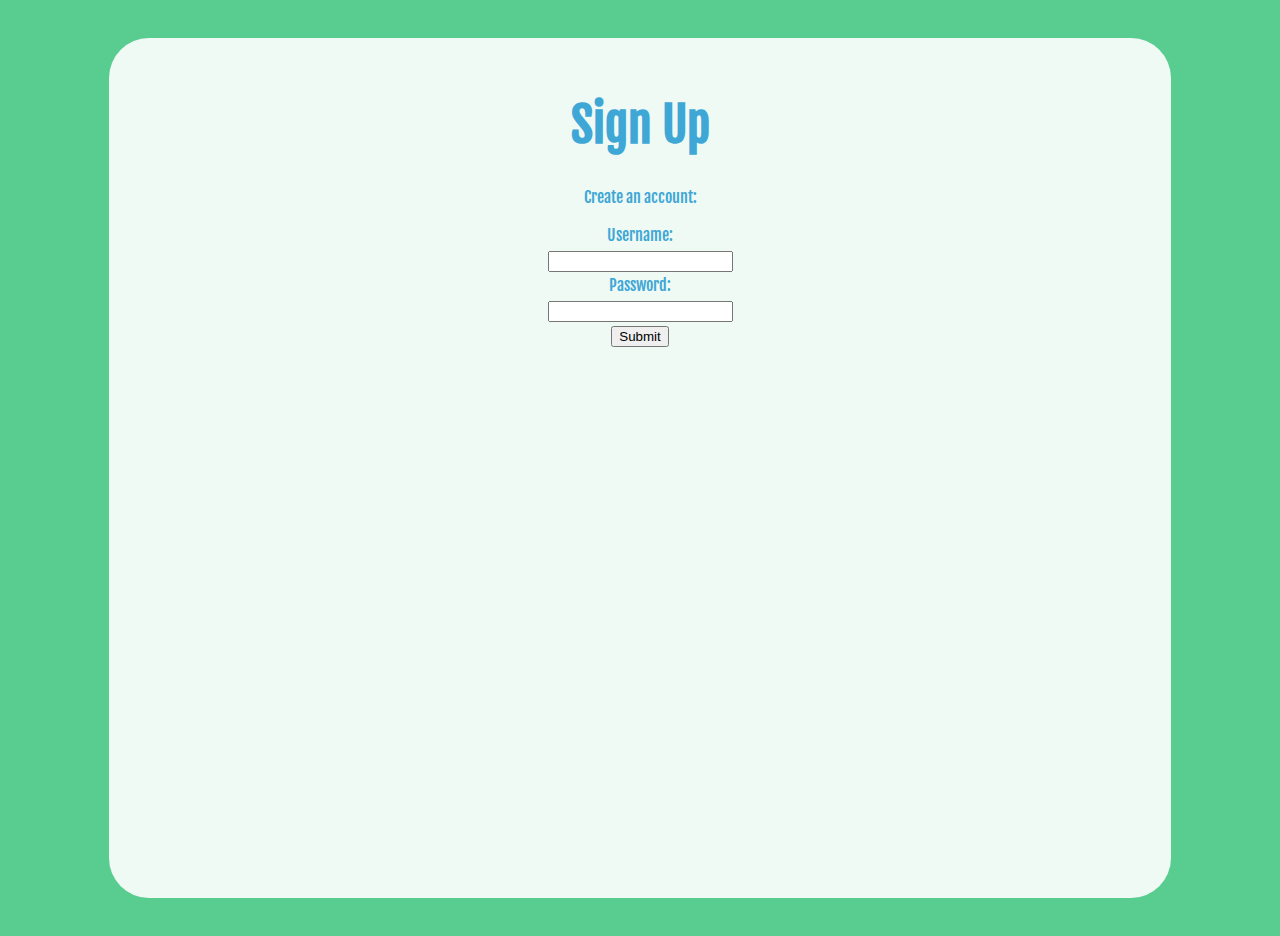
<file: FifthPage/index.html>
<!DOCTYPE html>
<html lang="en" dir="ltr">
  <head>
    <meta charset="utf-8">
    <title>Sign Up Page</title>
    <link rel="stylesheet" href="style.css" type="text/css">
    <link href="https://fonts.googleapis.com/css?family=Fjalla+One" rel="stylesheet">
  </head>
  <body>
    <section class="overlay">
			<h1>Sign Up</h1>
      <p>Create an account:</p>
      <form action="submission.html" method="GET">
        <label for="username">Username:</label>
        <br>
				<input id="username" name="username" type="text" required minlength="3" maxlength="15">
        <br>
        <label for="pw">Password:</label>
        <br>
        <!--Add the pattern attribute to the input below-->
				<input id="pw" name="pw" type="password" required minlength="8" maxlength="15">
        <br>
        <input type="submit" value="Submit">
      </form>
    </section>
  </body>
</html>
</file>
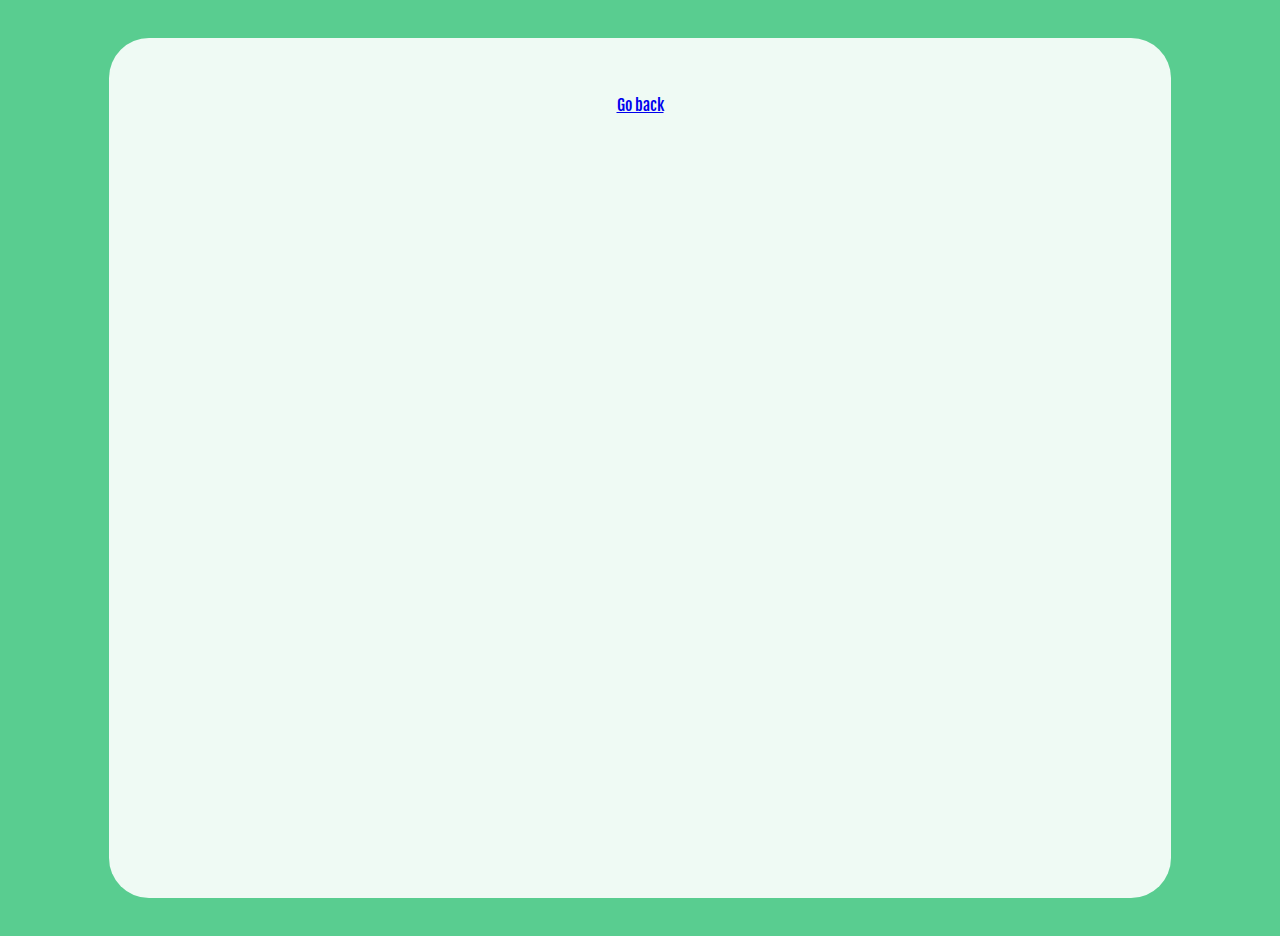
<file: FifthPage/submission.html>
<!DOCTYPE html>
<html lang="en" dir="ltr">
  <head>
    <meta charset="utf-8">
    <title>Required</title>
    <link rel="stylesheet" href="style.css" type="text/css">
    <link href="https://fonts.googleapis.com/css?family=Fjalla+One" rel="stylesheet">
    <script type="text/javascript" src="login.js" defer></script>
  </head>
  <body>
    <section class="overlay">
      <h1 id="message"></h1>
      <a href="index.html">Go back</a>
    </section>
  </body>
</html>
</file>
<file: FifthPage/style.css>
body {
  background-color: #59CD90;
  color: #3FA7D6;
  font-family: "Fjalla One", Arial;
}

form {
  line-height: 25px;
}

h1 {
  font-size: 3em;
  overflow: break;
}

.overlay {
  width: 80%;
  min-width: 30%;
  margin: 3% auto;
  display: block;
  padding: 2%;
  height: 90vh;
  background-color: rgba(255, 255, 255, 0.9);
  border-radius: 40px;
  text-align: center;
}
</file>
